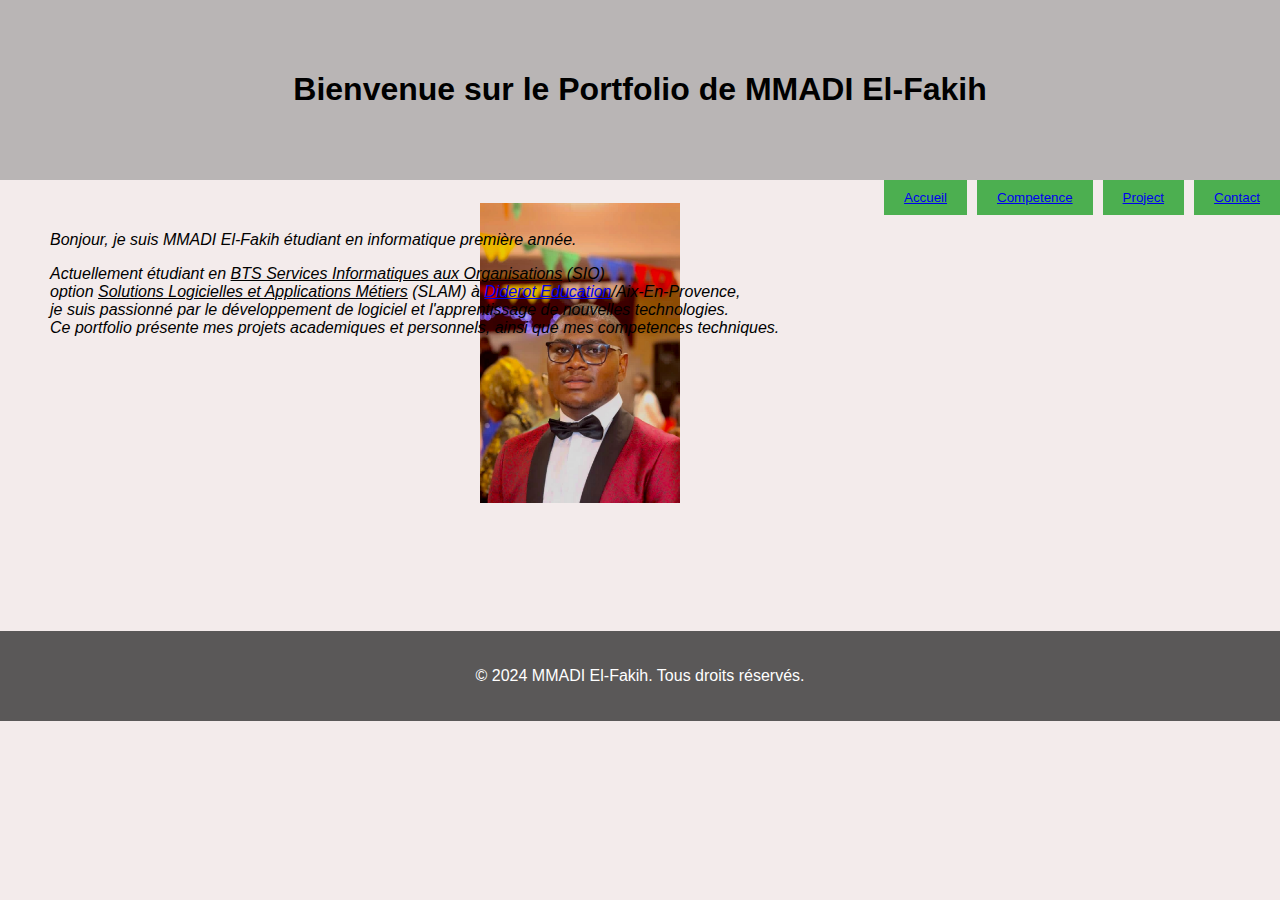
<file: index.html>
<!DOCTYPE html>
<html lang="en">
<head>
    <meta charset="UTF-8">
    <meta name="viewport" content="width=device-width, initial-scale=1.0">
    <title>Portfolio</title>
    <link rel="stylesheet" href="accueil.css"> 
</head>
<body>
  <header>
    <h1>Bienvenue sur le Portfolio de MMADI El-Fakih </h1>
  </header>
  <nav>
    <button class="lol"><a href="#Accueil">Accueil</a></button>
    <button class="lol"><a href="#Competences">Competence</a></button>
    <button class="lol"><a href="#Projets">Project</a></button>
    <button class="lol"><a href="file:///D:/projet%20pro/portfolio/contact.html">Contact</a></button>
  </nav>
  <div class="lil">
    <p><em>Bonjour, je suis MMADI El-Fakih étudiant en informatique première année.</em></p> 
    <p><em>Actuellement étudiant en <ins>BTS Services Informatiques aux Organisations</ins> (SIO)<br> option <ins>Solutions Logicielles et Applications Métiers</ins> (SLAM) à <a href="https://www.diderot-education.com/">Diderot Education</a>/Aix-En-Provence,<br> je suis passionné par le développement de logiciel et l'apprentissage de nouvelles technologies. <br>Ce portfolio présente mes projets academiques et personnels, ainsi que mes competences techniques.</em></p>
    <div class="col">
      <img src="2e272974-67c4-48de-aa94-0850775d5396.jpg">
    </div>
  </div>
  <footer>
    <p>&copy; 2024 MMADI El-Fakih. Tous droits réservés.</p>
</footer>
</body>
</html>
</file>
<file: accueil.css>
body {
    font-family: arial, sans-serif;
    margin: 0;
    padding: 0;
    background-color: #f3ebeb;
}    

header {
    text-align: center;
    padding: 50px;
    background-color: rgba(128, 128, 128, 0.5);
}

h1 {
    text-align: center;
}

.lol {
    padding: 10px 20px;
    background-color: #4CAF50;
    color: white;
    border: none;
    cursor: pointer;
    margin-left: 10px;
    transition: transform 0.5s ease;
    text-align: center;
}

.lol:active {
    animation: moveButton 0.5s forwards;
}

@keyframes moveButton {
    0% { transform: translate(0, 0); }
    25% { transform: translate(50px, 50px); }
    50% { transform: translate(-50px, 50px); }
    75% { transform: translate(50px, -50px); }
    100% { transform: translate(-50px, -50px); }
}

.lil {
    margin-left: 50px;
    height: 400px;
}

.col img {
    float: right;
    margin-top: -150px;
    width: 200px;
    margin-right: 600px;
}

nav {
    display: flex;
    justify-content: flex-end;
}

footer {
    text-align: center;
    padding: 20px;
    background-color: rgba(51, 51, 51, 0.8);
    color: #fff;
}
</file>
